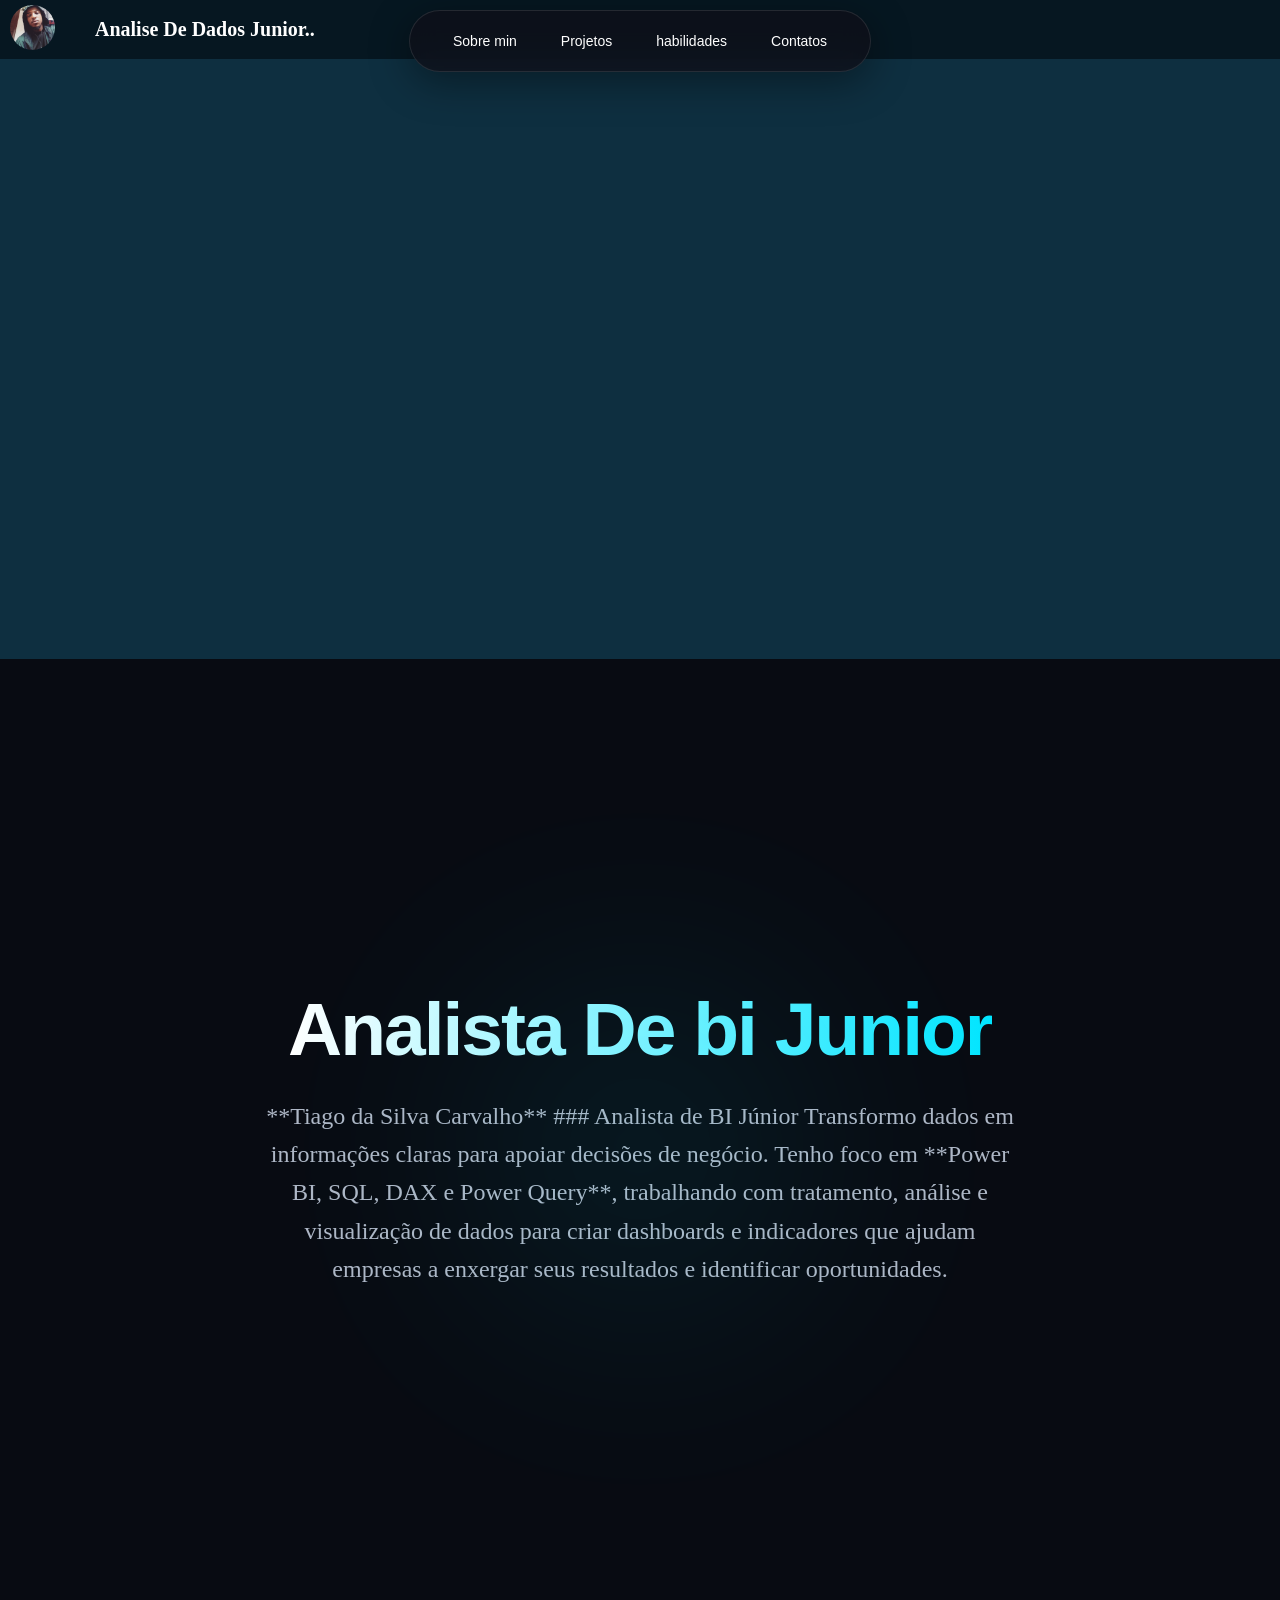
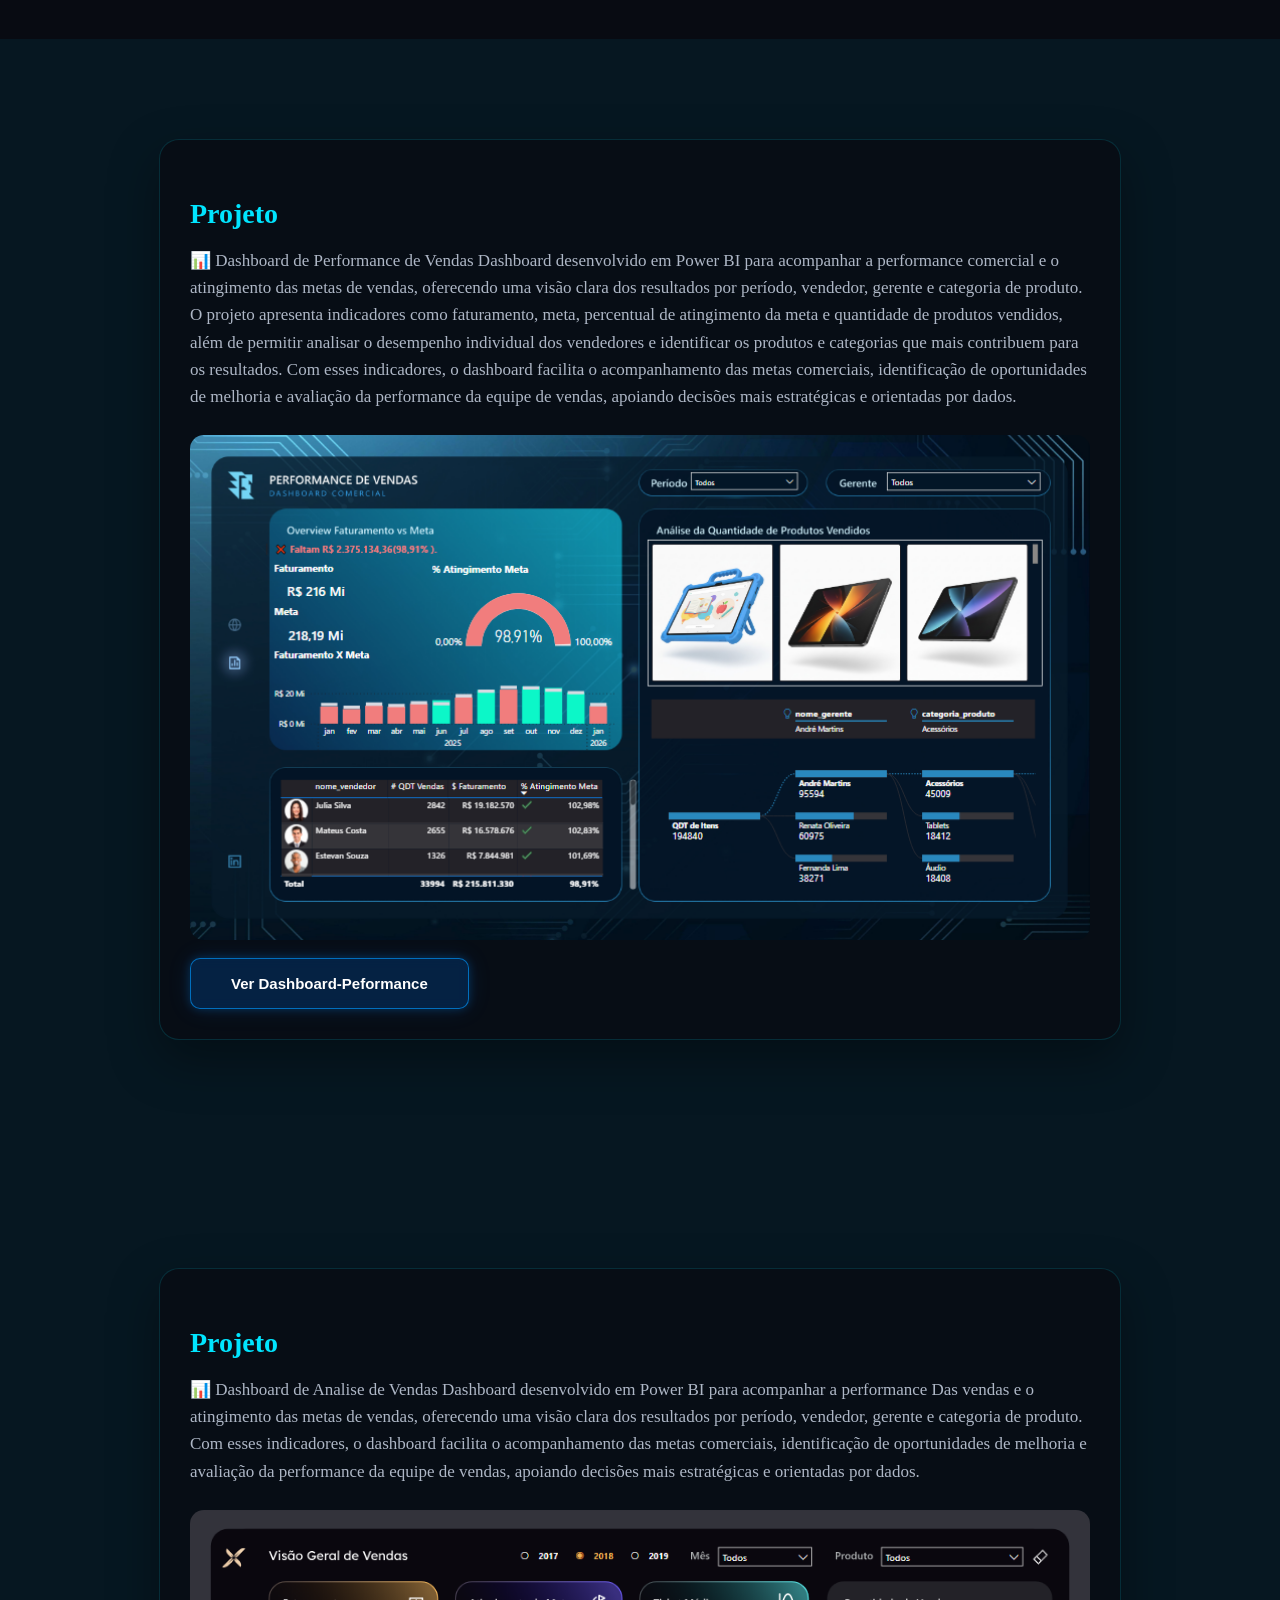
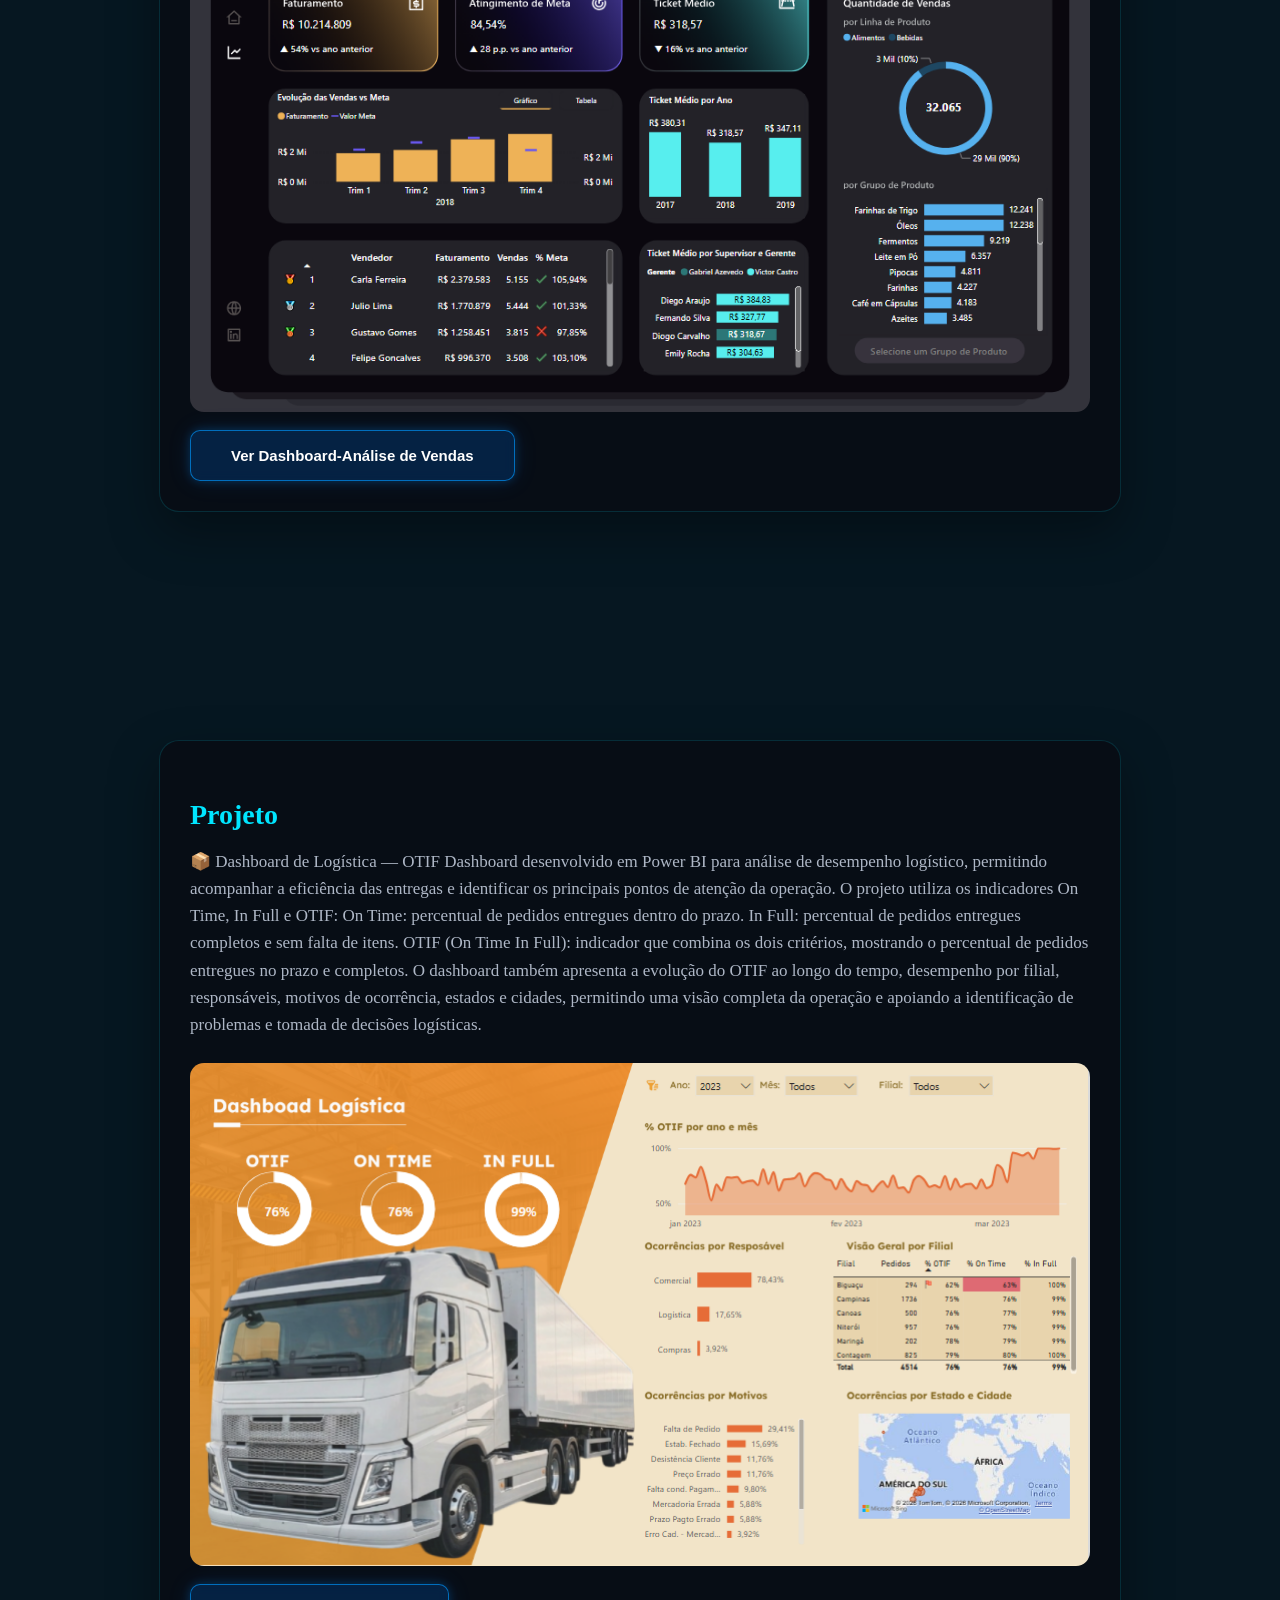
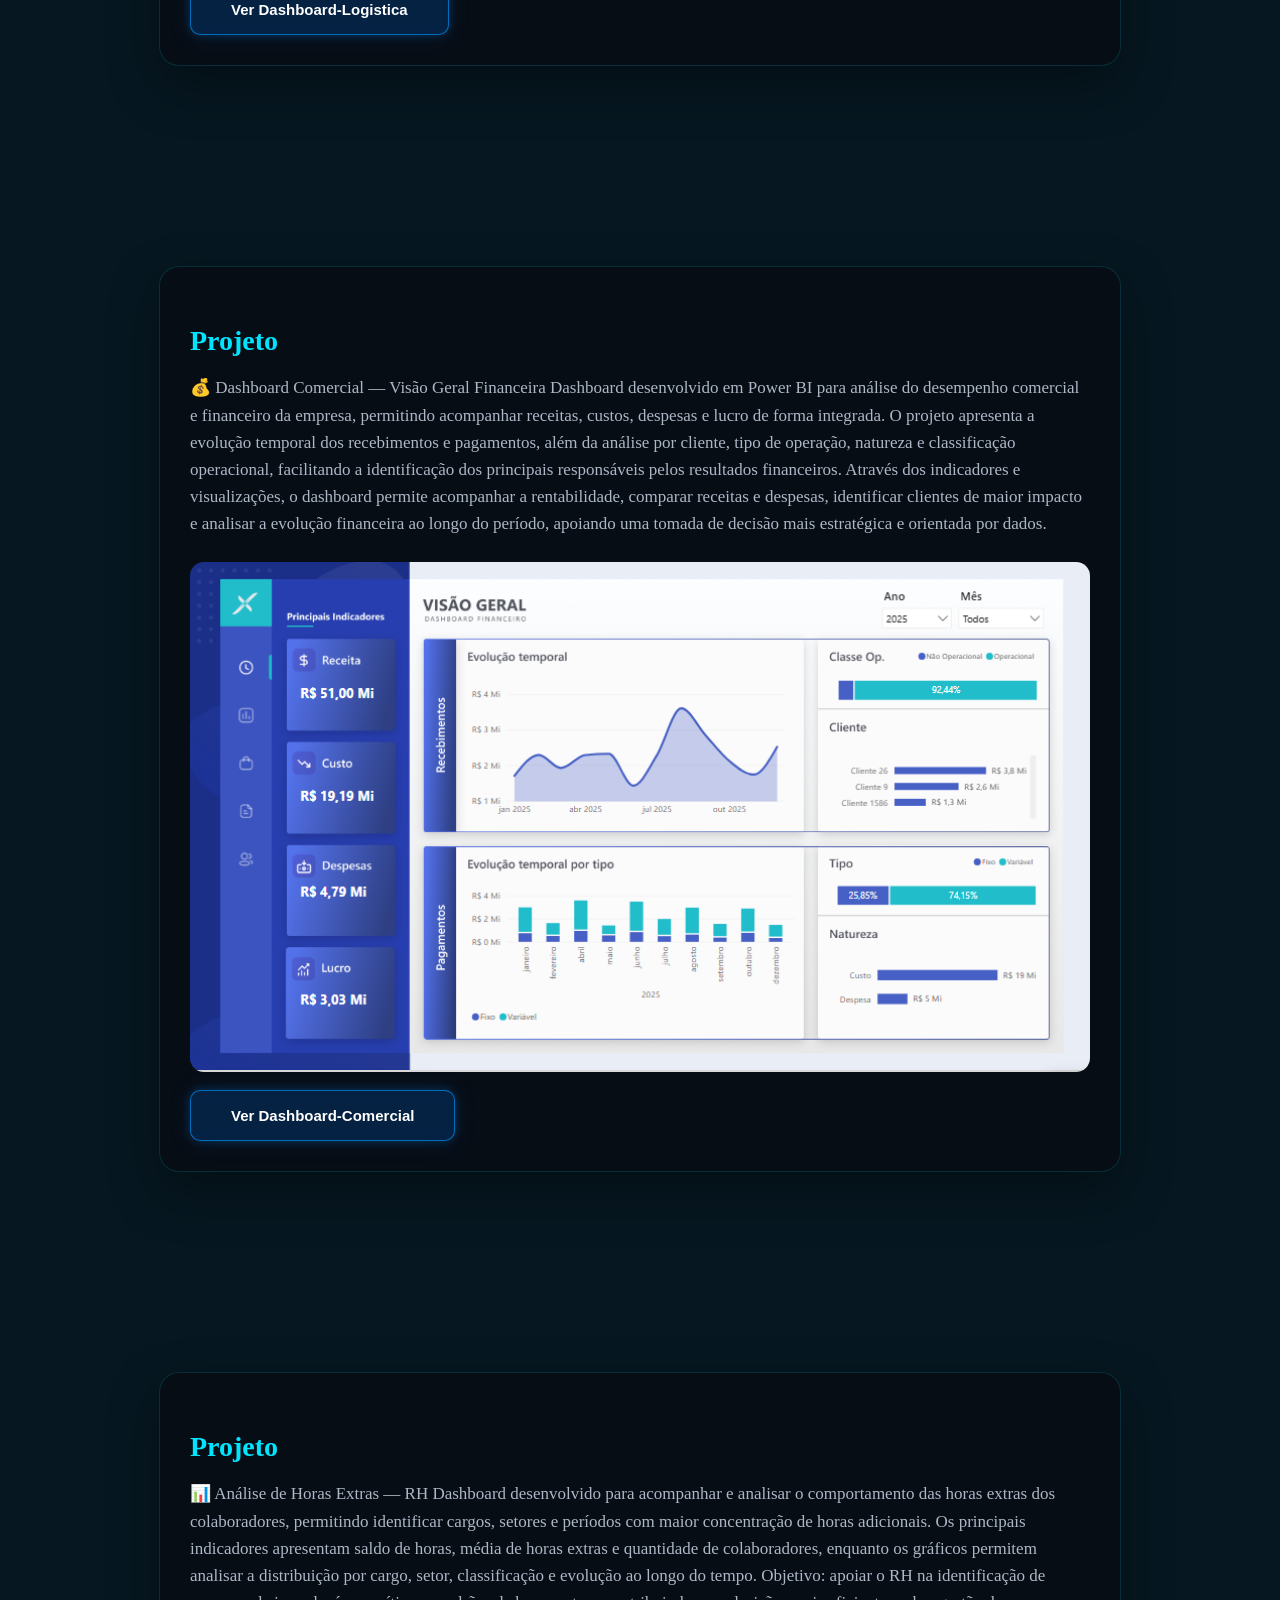
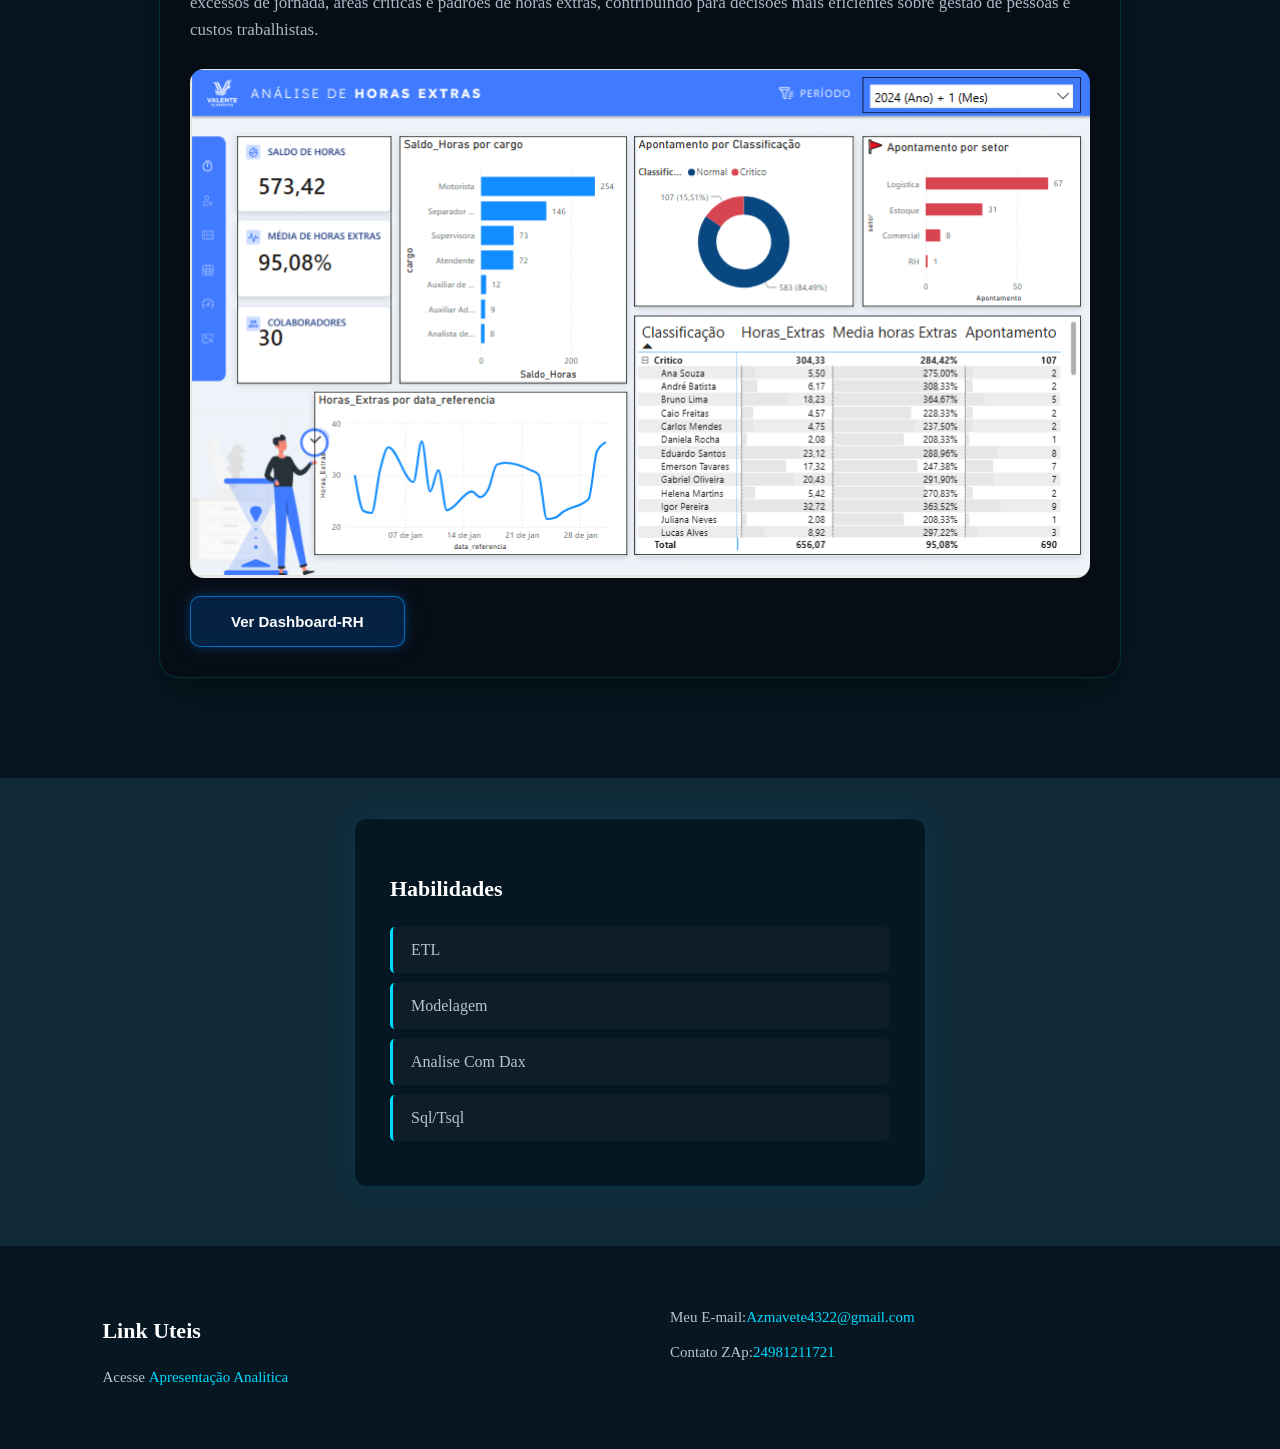
<file: index.html>
<!DOCTYPE html>
<html lang="pt-BR">

<head>
    <meta charset="UTF-8">
    <meta name="viewport" content="width=device-width, initial-scale=1.0">
    <meta name="description" content="Tiago da silva carvalho desenvolvedor Full Stack">
    <link rel="shortcut icon" href="computador-portatil.ico" type="image/x-icon">
    <link rel="stylesheet" href="style.css">
    <title>Portifólio Tiago Silva - Analista de Bi Junior</title>
</head>

<body>

    <header class="perfil">
        <div>
            <!--SEÇÃO FOTO DE PERFIL-->
            <img class="foto--perfil" src="perfil.png" height="70px" alt="Homem sorrindo" title="Tiago Silva">
        </div>

        <h1>Analise De Dados Junior..</h1>
    </header>



    <div class="gamma-container">
        <iframe src="https://gamma.app/embed/o541z4f80xlp0db" allow="fullscreen" title="O Custo de Decidir Tarde">
        </iframe>
    </div>


    <!--USANDO A SEMANTICA DO HTML PARA MENU DE NAVEGAÇÃO-->
    <header class="lista">
        <nav>
            <ul>
                <li><a href="#Sobre-min">Sobre min</a></li>
                <li><a href="#Projetos">Projetos</a></li>
                <li><a href="#habilidades">habilidades</a></li>
                <li><a href="#Contatos">Contatos</a></li>
            </ul>
        </nav>
    </header>



    <!--A TEG MAIN ENGLOBA TODO O CONTEUSO PRINCIPAL DE UMA PAGINA-->
    <main>

        <!--SEÇÃO SOBRE MIN DENTRO DA SEMANTICA SECTION-->
        <section id="sobre-min">
            <h1>Analista De bi Junior</h1>
            <h3>**Tiago da Silva Carvalho**

                ### Analista de BI Júnior

                Transformo dados em informações claras para apoiar decisões de negócio.

                Tenho foco em **Power BI, SQL, DAX e Power Query**, trabalhando com tratamento, análise e visualização
                de dados para criar dashboards e indicadores que ajudam empresas a enxergar seus resultados e
                identificar oportunidades.
            </h3>

        </section>


        <!--SEÇÃO PROJETOS 1-->
        <section id="Projetos">
            <div class="Projeto">
                <h3>Projeto</h3>
                <p>📊 Dashboard de Performance de Vendas

                    Dashboard desenvolvido em Power BI para acompanhar a performance comercial e o atingimento das metas
                    de vendas, oferecendo uma visão clara dos resultados por período, vendedor, gerente e categoria de
                    produto.

                    O projeto apresenta indicadores como faturamento, meta, percentual de atingimento da meta e
                    quantidade de produtos vendidos, além de permitir analisar o desempenho individual dos vendedores e
                    identificar os produtos e categorias que mais contribuem para os resultados.

                    Com esses indicadores, o dashboard facilita o acompanhamento das metas comerciais, identificação de
                    oportunidades de melhoria e avaliação da performance da equipe de vendas, apoiando decisões mais
                    estratégicas e orientadas por dados.</p>

                <img src="performance.png" alt="">
                <button type="button" class="btn-dashboard"
                    onclick="window.open('https://app.powerbi.com/view?r=eyJrIjoiOWUzZTY4MDgtNjExMi00NmUzLWIxYzMtZGIxZTg2N2U3YzE5IiwidCI6IjY1OWNlMmI4LTA3MTQtNDE5OC04YzM4LWRjOWI2MGFhYmI1NyJ9', '_blank')">
                    Ver Dashboard-Peformance
                </button>

            </div>
        </section>


        <!--SEÇÃO PROJETOS 2-->
        <section id="Projetos">
            <div class="Projeto">
                <h3>Projeto</h3>
                <p>📊 Dashboard de Analise de Vendas

                    Dashboard desenvolvido em Power BI para acompanhar a performance Das vendas e o atingimento das metas
                    de vendas, oferecendo uma visão clara dos resultados por período, vendedor, gerente e categoria de
                    produto.

                    Com esses indicadores, o dashboard facilita o acompanhamento das metas comerciais, identificação de
                    oportunidades de melhoria e avaliação da performance da equipe de vendas, apoiando decisões mais
                    estratégicas e orientadas por dados.</p>

                <img src="projeto_novo.png" alt="">
                <button type="button" class="btn-dashboard"
                    onclick="window.open('https://app.powerbi.com/view?r=eyJrIjoiMmE3NGFlNDEtNmI1OS00MDBjLTgxYmItOWRhZGRiZDI0M2I2IiwidCI6IjY1OWNlMmI4LTA3MTQtNDE5OC04YzM4LWRjOWI2MGFhYmI1NyJ9', '_blank')">
                    Ver Dashboard-Análise de Vendas
                </button>

            </div>
        </section>


        <!--SEÇÃO PROJETOS 3-->
        <section id="Projetos">
            <div class="Projeto">
                <h3>Projeto</h3>
                <p>📦 Dashboard de Logística — OTIF

                    Dashboard desenvolvido em Power BI para análise de desempenho logístico, permitindo acompanhar a
                    eficiência das entregas e identificar os principais pontos de atenção da operação.

                    O projeto utiliza os indicadores On Time, In Full e OTIF:

                    On Time: percentual de pedidos entregues dentro do prazo.
                    In Full: percentual de pedidos entregues completos e sem falta de itens.
                    OTIF (On Time In Full): indicador que combina os dois critérios, mostrando o percentual de pedidos
                    entregues no prazo e completos.

                    O dashboard também apresenta a evolução do OTIF ao longo do tempo, desempenho por filial,
                    responsáveis, motivos de ocorrência,
                    estados e cidades, permitindo uma visão completa da operação e apoiando a identificação de problemas
                    e tomada de decisões logísticas.</p>

                <img src="logistica.png" alt="">
                <button type="button" class="btn-dashboard"
                    onclick="window.open('https://app.powerbi.com/view?r=eyJrIjoiNzYxN2VkZDctNDcyNy00OTY3LTg5MDktODk1OTQzNGEyNGU5IiwidCI6IjY1OWNlMmI4LTA3MTQtNDE5OC04YzM4LWRjOWI2MGFhYmI1NyJ9', '_blank')">
                    Ver Dashboard-Logistica
                </button>
            </div>
        </section>



        <!--SEÇÃO PROJETOS 4-->
        <section id="Projetos">
            <div class="Projeto">
                <h3>Projeto</h3>
                <p>💰 Dashboard Comercial — Visão Geral Financeira

                    Dashboard desenvolvido em Power BI para análise do desempenho comercial e financeiro da empresa,
                    permitindo acompanhar receitas, custos, despesas e lucro de forma integrada.

                    O projeto apresenta a evolução temporal dos recebimentos e pagamentos, além da análise por cliente,
                    tipo de operação, natureza e classificação operacional, facilitando a identificação dos principais
                    responsáveis pelos resultados financeiros.

                    Através dos indicadores e visualizações, o dashboard permite acompanhar a rentabilidade, comparar
                    receitas e despesas, identificar clientes de maior impacto e analisar a evolução financeira ao longo
                    do período, apoiando uma tomada de decisão mais estratégica e orientada por dados.</p>

                <img src="deshboard-comercial.png" alt="">
                <button type="button" class="btn-dashboard"
                    onclick="window.open('https://app.powerbi.com/view?r=eyJrIjoiOGY3NzUwNWItNjY2NC00NjI1LTg3MjYtZjg0MzQyYzFlMjliIiwidCI6IjY1OWNlMmI4LTA3MTQtNDE5OC04YzM4LWRjOWI2MGFhYmI1NyJ9', '_blank')">
                    Ver Dashboard-Comercial
                </button>
            </div>
        </section>



        <!--SEÇÃO PROJETOS 5-->
        <section id="Projetos">
            <div class="Projeto">
                <h3>Projeto</h3>
                <p>📊 Análise de Horas Extras — RH

                    Dashboard desenvolvido para acompanhar e analisar o comportamento das horas extras dos
                    colaboradores, permitindo identificar cargos, setores e períodos com maior concentração de horas
                    adicionais.

                    Os principais indicadores apresentam saldo de horas, média de horas extras e quantidade de
                    colaboradores, enquanto os gráficos permitem analisar a distribuição por cargo, setor, classificação
                    e evolução ao longo do tempo.

                    Objetivo: apoiar o RH na identificação de excessos de jornada, áreas críticas e padrões de horas
                    extras, contribuindo para decisões mais eficientes sobre gestão de pessoas e custos trabalhistas.
                </p>

                <img src="RH.png" alt="">
                <button type="button" class="btn-dashboard"
                    onclick="window.open('https://app.powerbi.com/view?r=eyJrIjoiMzdlMmIxZDMtMjdkOS00YzFhLTliYzItMDUwMTMzYTEwZDcxIiwidCI6IjY1OWNlMmI4LTA3MTQtNDE5OC04YzM4LWRjOWI2MGFhYmI1NyJ9', '_blank')">
                    Ver Dashboard-RH
                </button>
            </div>
        </section>
        

        <!--LISTA NÃO ORDENADA-->
        <section id="habilidades">
            <h3>Habilidades</h3>
            <ul>
                <li>ETL</li>
                <li>Modelagem</li>
                <li>Analise Com Dax</li>
                <li>Sql/Tsql</li>
            </ul>
        </section>


        <br>


        <!--SEMANTICA FOOTER PARA RODAPE DO SITE-->
        <footer>
            <section id="Links-uteis">
                <!--EXEMPLO DE LINKS EXTERNOS-->
                <h3>Link Uteis</h3>
                <p>Acesse <a href="https://gamma.app/embed/o541z4f80xlp0db" target="_blank" title="slide">Apresentação Analitica</a></p>
            </section>

            <section id="Contatos">
                <!--EXEMPLO DE LINKS COM SEÇÃO MEUS CONTATOS-->
                <p>Meu E-mail:<a href="milto:Azmavete4322@gmail.com">Azmavete4322@gmail.com </a></p>
                <p>Contato ZAp:<a href="tel:+5524981211721">24981211721 </a></p>
            </section>

        </footer>


</body>

</html>
</file>
<file: style.css>
body {

    margin: 0;
    padding: 0;
    box-sizing: border-box;
}

.gamma-container {
    width: 100%;
    max-width: 1440px;
    margin: 0 auto;
    position: relative;
    overflow: hidden;
}

.gamma-container iframe {
    display: block;
    width: 100%;
    height: 600px;
    border: none;
}

/* Tablet */
@media (max-width: 768px) {
    .gamma-container iframe {
        height: 500px;
    }
}

/* Celular */
@media (max-width: 480px) {
    .gamma-container iframe {
        height: 450px;
    }
}

header p{

    font-size: 10px;
}

.perfil {

    display: flex;
    flex-direction: row;
    justify-content: flex-start;
    align-items: center;
    padding-left: 10px;
    gap: 40px;
    color: white;
    background-color: #061721;
}

.perfil h1 {

    font-size: 20px;
}

.foto--perfil {

    border-radius: 80%;
    height: 45px;
    padding-bottom: 5px ;
    padding-top: 5px;
}

/* MENU PRINCIPAL */
.lista {
    position: fixed;
    top: 10px;
    left: 50%;
    transform: translateX(-50%);

    z-index: 1000;

    padding: 12px 25px;

    background: rgba(15, 15, 25, 0.75);
    backdrop-filter: blur(15px);

    border: 1px solid rgba(255, 255, 255, 0.1);
    border-radius: 50px;

    box-shadow: 0 10px 40px rgba(0, 0, 0, 0.4);
}

/* LISTA */
.lista ul {
    display: flex;
    align-items: center;
    gap: 8px;

    margin: 0;
    padding: 0;

    list-style: none;
}

/* LINKS */
.lista a {
    position: relative;

    display: block;
    padding: 10px 18px;

    color: #ffffff;
    text-decoration: none;

    font-family: Arial, sans-serif;
    font-size: 14px;
    font-weight: 500;

    border-radius: 30px;

    transition: all 0.3s ease;
}

/* EFEITO AO PASSAR O MOUSE */
.lista a:hover {
    color: #00e5ff;
    background: rgba(0, 229, 255, 0.08);

    transform: translateY(-2px);
}

/* LINHA FUTURISTA */
.lista a::after {
    content: "";

    position: absolute;

    left: 50%;
    bottom: 5px;

    width: 0;
    height: 2px;

    background: #00e5ff;

    transform: translateX(-50%);

    transition: width 0.3s ease;
}

.lista a:hover::after {
    width: 50%;
}

/* RESPONSIVO */
@media (max-width: 768px) {

    .lista {
        width: 90%;
        padding: 8px 12px;
        border-radius: 20px;
    }

    .lista ul {
        justify-content: center;
        flex-wrap: wrap;
        gap: 2px;
    }

    .lista a {
        padding: 8px 10px;
        font-size: 12px;
    }
}



#sobre-min {
    min-height: 100vh;

    display: flex;
    flex-direction: column;
    justify-content: center;
    align-items: center;

    padding: 40px;

    text-align: center;

    background: #080b12;

    color: white;
}

/* TÍTULO */

#sobre-min h1 {
    margin: 0;

    font-size: clamp(40px, 6vw, 75px);
    font-family: Arial, sans-serif;
    font-weight: 800;
    letter-spacing: -2px;

    background: linear-gradient(
        90deg,
        #ffffff,
        #00e5ff
    );

    background-clip: text;
    color: transparent;
}
/* SUBTÍTULO */

#sobre-min h3 {
    max-width: 750px;

    margin-top: 25px;

    color: #aeb7c6;

    font-size: clamp(18px, 2vw, 24px);

    line-height: 1.6;

    font-weight: 400;
}

/* EFEITO DE LUZ */

#sobre-min::before {
    content: "";

    position: absolute;

    width: 350px;
    height: 350px;

    background: #00e5ff;

    opacity: 0.08;

    filter: blur(120px);

    border-radius: 50%;

    pointer-events: none;
}

/* RESPONSIVO */

@media (max-width: 768px) {

    #sobre-min {
        padding: 30px 20px;
    }

    #sobre-min h1 {
        font-size: 42px;
    }

    #sobre-min h3 {
        font-size: 18px;
    }
}

/* =========================
   SEÇÃO PROJETOS
========================= */

#Projetos {
    min-height: 100vh;

    padding: 100px 8%;

    background-color: #061721;

    color: #ffffff;

    display: flex;
    justify-content: center;
    align-items: center;
}


/* CARD DO PROJETO */

.Projeto {
    width: 100%;
    max-width: 900px;

    padding: 30px;

    background: rgba(8, 11, 18, 0.75);

    border: 1px solid rgba(0, 229, 255, 0.15);

    border-radius: 20px;

    box-shadow:
        0 20px 50px rgba(0, 0, 0, 0.35);

    transition: 0.4s ease;
}


/* EFEITO DO CARD */

.Projeto:hover {
    transform: translateY(-8px);

    border-color: rgba(0, 229, 255, 0.5);

    box-shadow:
        0 20px 60px rgba(0, 229, 255, 0.12);
}


/* TÍTULO */

.Projeto h3 {
    margin-bottom: 15px;

    color: #00e5ff;

    font-size: 28px;

    font-weight: 700;
}


/* DESCRIÇÃO */

.Projeto p {
    margin-bottom: 25px;

    color: #aeb7c6;

    font-size: 17px;

    line-height: 1.6;
}


/* IMAGEM */

.Projeto a {
    display: block;

    overflow: hidden;

    border-radius: 14px;
}


/* IMAGEM DO PROJETO */

.Projeto img {
    display: block;

    width: 100%;
    height: auto;

    border-radius: 14px;

    transition: 0.5s ease;
}


/* ZOOM AO PASSAR O MOUSE */

.Projeto a:hover img {
    transform: scale(1.04);
}


/* RESPONSIVO */

@media (max-width: 768px) {

    #Projetos {
        padding: 70px 20px;
    }

    .Projeto {
        padding: 20px;
    }

    .Projeto h3 {
        font-size: 24px;
    }

    .Projeto p {
        font-size: 15px;
    }
}


body {
    background-color: rgba(3, 30, 45, 0.95);
    color: #ffffff;
    margin: 0;
}

/* Fundo geral atrás das seções */
body::before {
    content: "";
    position: fixed;
    inset: 0;
    background: rgba(0, 119, 160, 0.08);
    pointer-events: none;
    z-index: -1;
}

/* HABILIDADES */

#habilidades {
    background-color: rgba(6, 23, 33, 0.95);
    padding: 35px;
    border-radius: 12px;
    border: 1px solid rgba(0, 217, 255, 0.18);
    max-width: 500px;
    margin: 40px auto;

    box-shadow: 0 0 30px rgba(0, 217, 255, 0.08);
}

#habilidades h3 {
    color: #ffffff;
    font-size: 22px;
    margin-bottom: 25px;
}

#habilidades ul {
    list-style: none;
    padding: 0;
    margin: 0;
}

#habilidades li {
    color: #b8c5ca;
    background-color: rgba(255, 255, 255, 0.03);

    padding: 14px 18px;
    margin-bottom: 10px;

    border-left: 3px solid #00d9ff;
    border-radius: 5px;

    transition: 0.3s ease;
}

#habilidades li:hover {
    color: #ffffff;
    background-color: rgba(0, 217, 255, 0.08);
    transform: translateX(8px);
    box-shadow: 0 0 12px rgba(0, 217, 255, 0.15);
}

/* =========================
   FOOTER
========================= */

footer {
    background-color: #061721;
    color: #ffffff;
    padding: 50px 8%;
    display: flex;
    justify-content: space-between;
    align-items: flex-start;
    gap: 60px;

    border-top: 1px solid rgba(255, 255, 255, 0.08);
}

/* Títulos das seções */

footer h3 {
    color: #ffffff;
    font-size: 22px;
    margin-bottom: 20px;
}

/* Textos */

footer p {
    color: #b8c5ca;
    font-size: 15px;
    line-height: 1.8;
    margin: 8px 0;
}

/* Links */

footer a {
    color: #00d9ff;
    text-decoration: none;
    font-weight: 500;
    transition: 0.3s ease;
}

/* Efeito ao passar o mouse */

footer a:hover {
    color: #ffffff;
    text-shadow: 0 0 10px #00d9ff;
}

/* Seções */

#Links-uteis,
#Contatos {
    flex: 1;
}

/* Responsividade */

@media (max-width: 768px) {

    footer {
        flex-direction: column;
        padding: 40px 6%;
        gap: 30px;
    }

    footer h3 {
        font-size: 20px;
    }

    footer p {
        font-size: 14px;
    }
}

.btn-dashboard {
    margin-top: 18px;
    padding: 16px 40px;

    color: #ffffff;
    background: rgba(0, 123, 255, 0.20);

    border: 1px solid rgba(0, 153, 255, 0.65);
    border-radius: 10px;

    font-size: 15px;
    font-weight: 600;

    cursor: pointer;

    box-shadow:
        0 0 10px rgba(0, 140, 255, 0.25),
        0 0 25px rgba(0, 140, 255, 0.12);

    backdrop-filter: blur(6px);

    transition: 0.3s ease;
}

.btn-dashboard:hover {
    background: rgba(0, 140, 255, 0.30);

    border-color: rgba(0, 174, 255, 0.9);

    box-shadow:
        0 0 12px rgba(0, 153, 255, 0.45),
        0 0 30px rgba(0, 153, 255, 0.25);

    transform: translateY(-2px);
}
</file>
